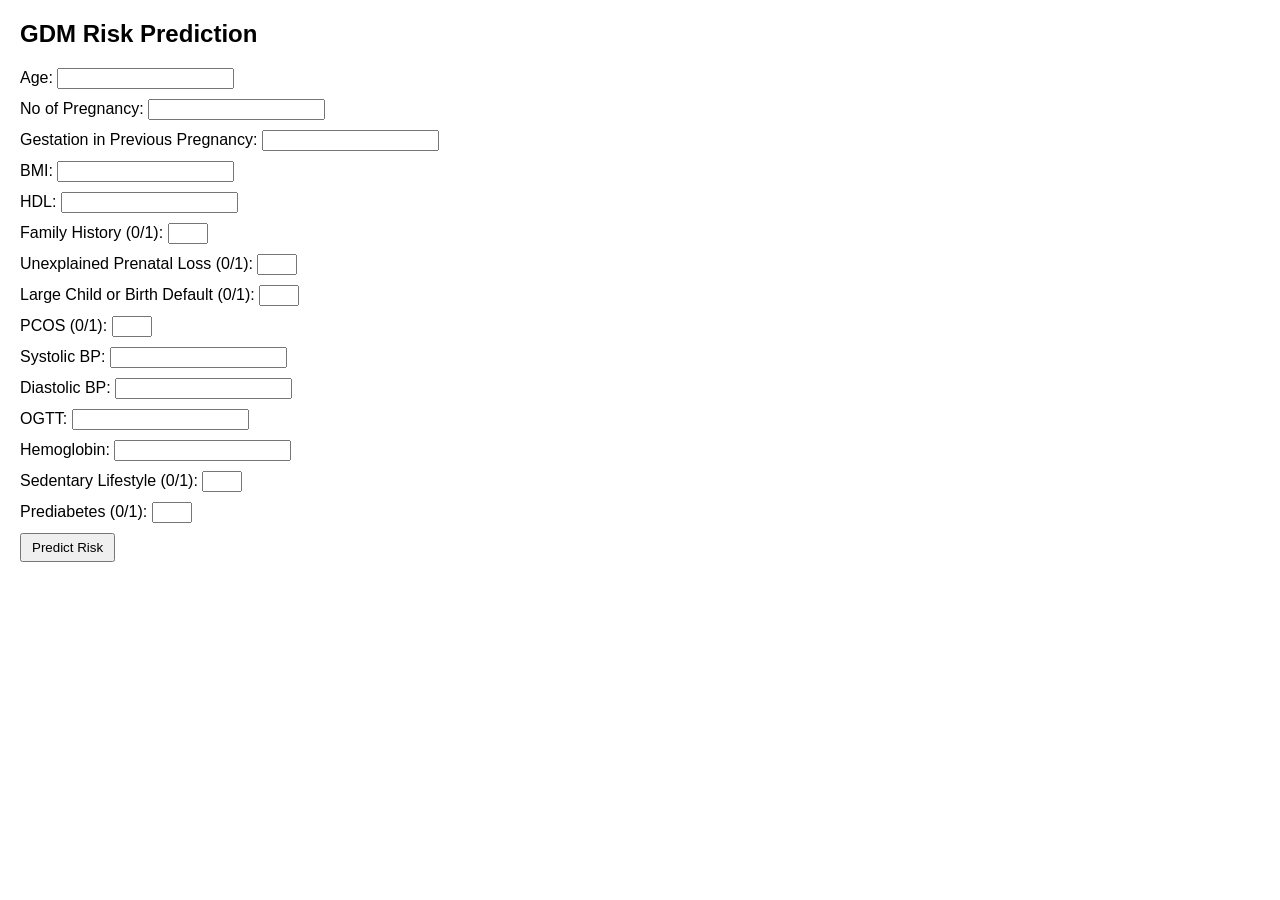
<file: index.html>
<!DOCTYPE html>
<html>
<head>
    <title>GDM Risk Prediction</title>
    <style>
        body { font-family: Arial, sans-serif; margin: 20px; }
        .input-group { margin: 10px 0; }
        button { padding: 5px 10px; }
        #result { margin-top: 20px; font-weight: bold; }
    </style>
</head>
<body>
    <h2>GDM Risk Prediction</h2>
    <div class="input-group">
        <label>Age: <input type="number" id="age" min="0"></label>
    </div>
    <div class="input-group">
        <label>No of Pregnancy: <input type="number" id="noPregnancy" min="0"></label>
    </div>
    <div class="input-group">
        <label>Gestation in Previous Pregnancy: <input type="number" id="gestationPrev" min="0"></label>
    </div>
    <div class="input-group">
        <label>BMI: <input type="number" id="bmi" step="0.1" min="0"></label>
    </div>
    <div class="input-group">
        <label>HDL: <input type="number" id="hdl" min="0"></label>
    </div>
    <div class="input-group">
        <label>Family History (0/1): <input type="number" id="familyHistory" min="0" max="1"></label>
    </div>
    <div class="input-group">
        <label>Unexplained Prenatal Loss (0/1): <input type="number" id="unexplainedLoss" min="0" max="1"></label>
    </div>
    <div class="input-group">
        <label>Large Child or Birth Default (0/1): <input type="number" id="largeChild" min="0" max="1"></label>
    </div>
    <div class="input-group">
        <label>PCOS (0/1): <input type="number" id="pcos" min="0" max="1"></label>
    </div>
    <div class="input-group">
        <label>Systolic BP: <input type="number" id="sysBP" min="0"></label>
    </div>
    <div class="input-group">
        <label>Diastolic BP: <input type="number" id="diaBP" min="0"></label>
    </div>
    <div class="input-group">
        <label>OGTT: <input type="number" id="ogtt" min="0"></label>
    </div>
    <div class="input-group">
        <label>Hemoglobin: <input type="number" id="hemoglobin" step="0.1" min="0"></label>
    </div>
    <div class="input-group">
        <label>Sedentary Lifestyle (0/1): <input type="number" id="sedentary" min="0" max="1"></label>
    </div>
    <div class="input-group">
        <label>Prediabetes (0/1): <input type="number" id="prediabetes" min="0" max="1"></label>
    </div>
    <button onclick="predictGDM()">Predict Risk</button>
    <div id="result"></div>

    <script>
        async function predictGDM() {
            const data = {
                age: parseFloat(document.getElementById('age').value) || 0,
                noPregnancy: parseFloat(document.getElementById('noPregnancy').value) || 0,
                gestationPrev: parseFloat(document.getElementById('gestationPrev').value) || 0,
                bmi: parseFloat(document.getElementById('bmi').value) || 0,
                hdl: parseFloat(document.getElementById('hdl').value) || 0,
                familyHistory: parseFloat(document.getElementById('familyHistory').value) || 0,
                unexplainedLoss: parseFloat(document.getElementById('unexplainedLoss').value) || 0,
                largeChild: parseFloat(document.getElementById('largeChild').value) || 0,
                pcos: parseFloat(document.getElementById('pcos').value) || 0,
                sysBP: parseFloat(document.getElementById('sysBP').value) || 0,
                diaBP: parseFloat(document.getElementById('diaBP').value) || 0,
                ogtt: parseFloat(document.getElementById('ogtt').value) || 0,
                hemoglobin: parseFloat(document.getElementById('hemoglobin').value) || 0,
                sedentary: parseFloat(document.getElementById('sedentary').value) || 0,
                prediabetes: parseFloat(document.getElementById('prediabetes').value) || 0
            };

            const response = await fetch('http://localhost:5000/predict', {
                method: 'POST',
                headers: { 'Content-Type': 'application/json' },
                body: JSON.stringify(data)
            });
            const result = await response.json();
            document.getElementById('result').innerText = `Risk: ${result.risk}, Confidence: ${result.confidence}`;
        }
    </script>
</body>
</html>
</file>
